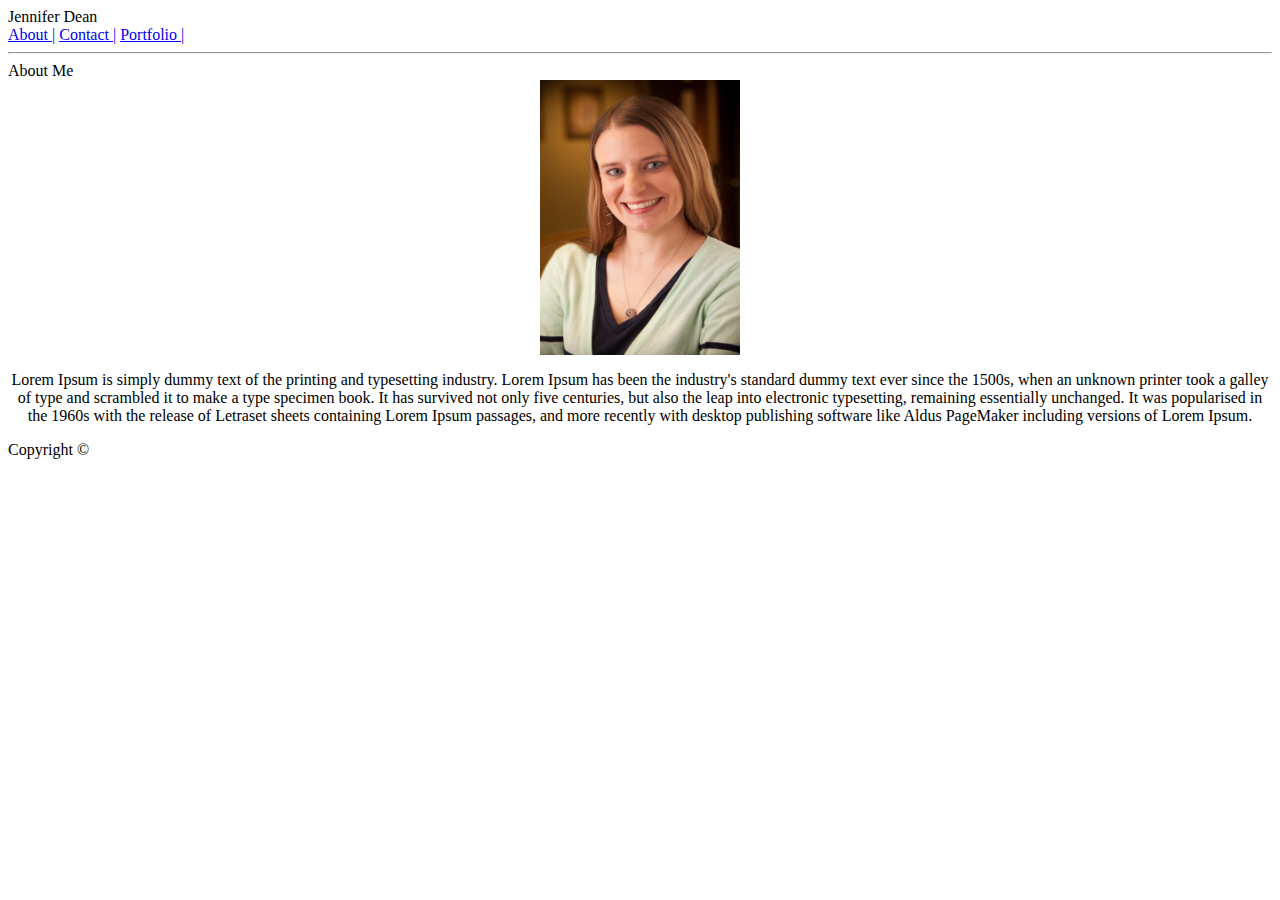
<file: index.html>
<DOCTYPE <!DOCTYPE <!DOCTYPE html>
    <html>

    <head>
        <meta charset="utf-8" />
        <meta http-equiv="X-UA-Compatible" content="IE=edge">
        <title>About Me</title>
        <meta name="viewport" content="width=device-width, initial-scale=1">
        <link rel="stylesheet" href="https://stackpath.bootstrapcdn.com/bootstrap/4.1.1/css/bootstrap.min.css" integrity="sha384-WskhaSGFgHYWDcbwN70/dfYBj47jz9qbsMId/iRN3ewGhXQFZCSftd1LZCfmhktB"
            crossorigin="anonymous">
        <script src="https://code.jquery.com/jquery-3.3.1.slim.min.js" integrity="sha384-q8i/X+965DzO0rT7abK41JStQIAqVgRVzpbzo5smXKp4YfRvH+8abtTE1Pi6jizo"
            crossorigin="anonymous"></script>
        <script src="https://cdnjs.cloudflare.com/ajax/libs/popper.js/1.14.3/umd/popper.min.js" integrity="sha384-ZMP7rVo3mIykV+2+9J3UJ46jBk0WLaUAdn689aCwoqbBJiSnjAK/l8WvCWPIPm49"
            crossorigin="anonymous"></script>
        <script src="https://stackpath.bootstrapcdn.com/bootstrap/4.1.1/js/bootstrap.min.js" integrity="sha384-smHYKdLADwkXOn1EmN1qk/HfnUcbVRZyYmZ4qpPea6sjB/pTJ0euyQp0Mk8ck+5T"
            crossorigin="anonymous"></script>
        <!-- <link rel="stylesheet" type="text/css" href="assets/css/reset.css">
        <link rel="stylesheet" type="text/css" media="screen" href="assets/css/style.css" /> -->

    </head>

    <body>

        <header>
            <nav class="navbar navbar-expand-lg navbar-light bg-light">
                <a class="navbar-brand">Jennifer Dean</a>
                <div class="container">
                    <a href="index.html">About &#124</a>
                    <a href="contact.html">Contact &#124</a>
                    <a href="portfolio.html">Portfolio &#124</a>
                </div>
                <hr id="header-hr">
            </nav>
            
        </header>

        <section>
            <div class="row">

                    
            <div class="col-sm-8 col-sm-offset-2" img class="img-fluid" src="assets/images/concrete_seamless.png" alt="concrete_seamless" style: "width:100%" height="100%">
            <!-- <div class="container2">  -->
                <a id="header2">About Me</a>
            
                
        <div class="col-sm-8 col-sm-offset-2" align="center"><img class="img-fluid" src="assets/images/Jenny Dean1.jpg" alt="Jenny Dean1" width="200px" height="275px" >
        
                <p id="text">
                        Lorem Ipsum is simply dummy text of the printing and typesetting industry. Lorem Ipsum has been the industry's standard dummy
                        text ever since the 1500s, when an unknown printer took a galley of type and scrambled it to make
                        a type specimen book. It has survived not only five centuries, but also the leap into electronic
                        typesetting, remaining essentially unchanged. It was popularised in the 1960s with the release of
                        Letraset sheets containing Lorem Ipsum passages, and more recently with desktop publishing software
                        like Aldus PageMaker including versions of Lorem Ipsum.
                    </p> 
                </div>
                </div>
            </div>
            <!-- </div> -->
        </section>



        <footer>
            <div class="navbar navbar-default navbar-fixed-bottom navbar-dark bg-dark text-center">
                <p class="navbar-text center">Copyright &copy;</p>
            </div>
        </footer>

    </body>

    </html>
</file>
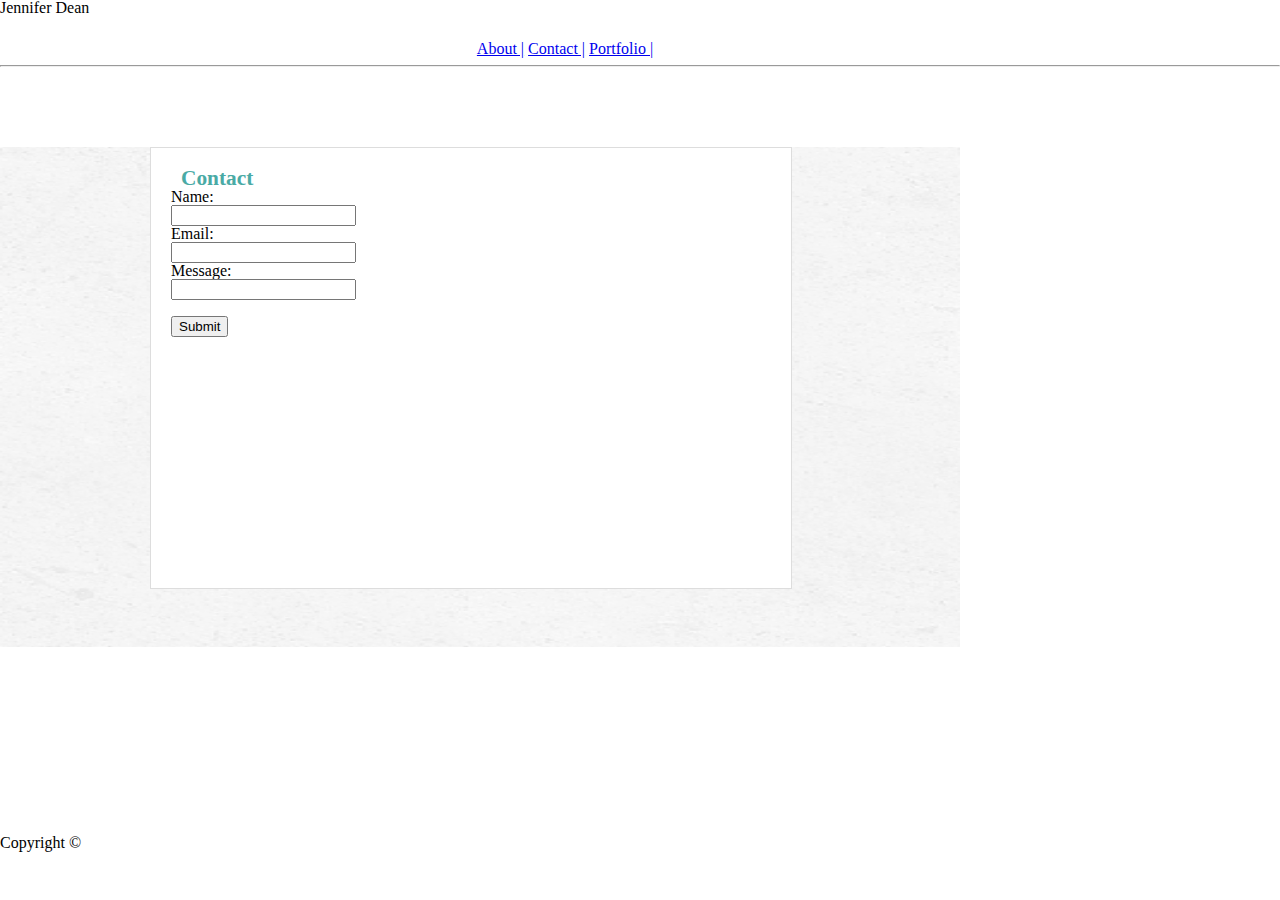
<file: contact.html>
<DOCTYPE <!DOCTYPE <!DOCTYPE html>
    <html>

    <head>
        <meta charset="utf-8" />
        <meta http-equiv="X-UA-Compatible" content="IE=edge">
        <title>Contact</title>
        <meta name="viewport" content="width=device-width, initial-scale=1">
        <link rel="stylesheet" type="text/css" href="assets/css/reset.css">
        <link rel="stylesheet" type="text/css" media="screen" href="assets/css/style.css" />

    </head>

    <body>

        <div class="wrapper">

                <header>
                    <nav class="navbar navbar-expand-lg navbar-light bg-light">
                        <a class="navbar-brand">Jennifer Dean</a>
                        <div class="container">
                            <a href="index.html">About &#124</a>
                            <a href="contact.html">Contact &#124</a>
                            <a href="portfolio.html">Portfolio &#124</a>
                        </div>
                        <hr id="header-hr">
                    </nav>
                
                </header>
        
            <section>
                <img class="background" src="assets/images/concrete_seamless.png" alt="concrete_seamless" style: "width:75%;">
                <div class="container2">
                    <a id="header2">Contact</a>

                    <form>
                        <div class="form-control form-control-sm">
                        Name:
                        <br>
                        <input type="text" name="name">
                        <br> Email:
                        <br>
                        <input type="text" name="email">
                        <br> Message:
                        <br>
                        <input type="text" name="message">
                        <br>
                        <br>

                        <button type="button">Submit</button>
                        </div>
                    </form>
            </section>
            </div>
        <!-- </div> -->

        <footer>
                <div class="navbar navbar-default navbar-fixed-bottom navbar-dark bg-dark text-center">
                    <p class="navbar-text center">Copyright &copy;</p>
                </div>
            </footer>

    </body>

    </html>
</file>
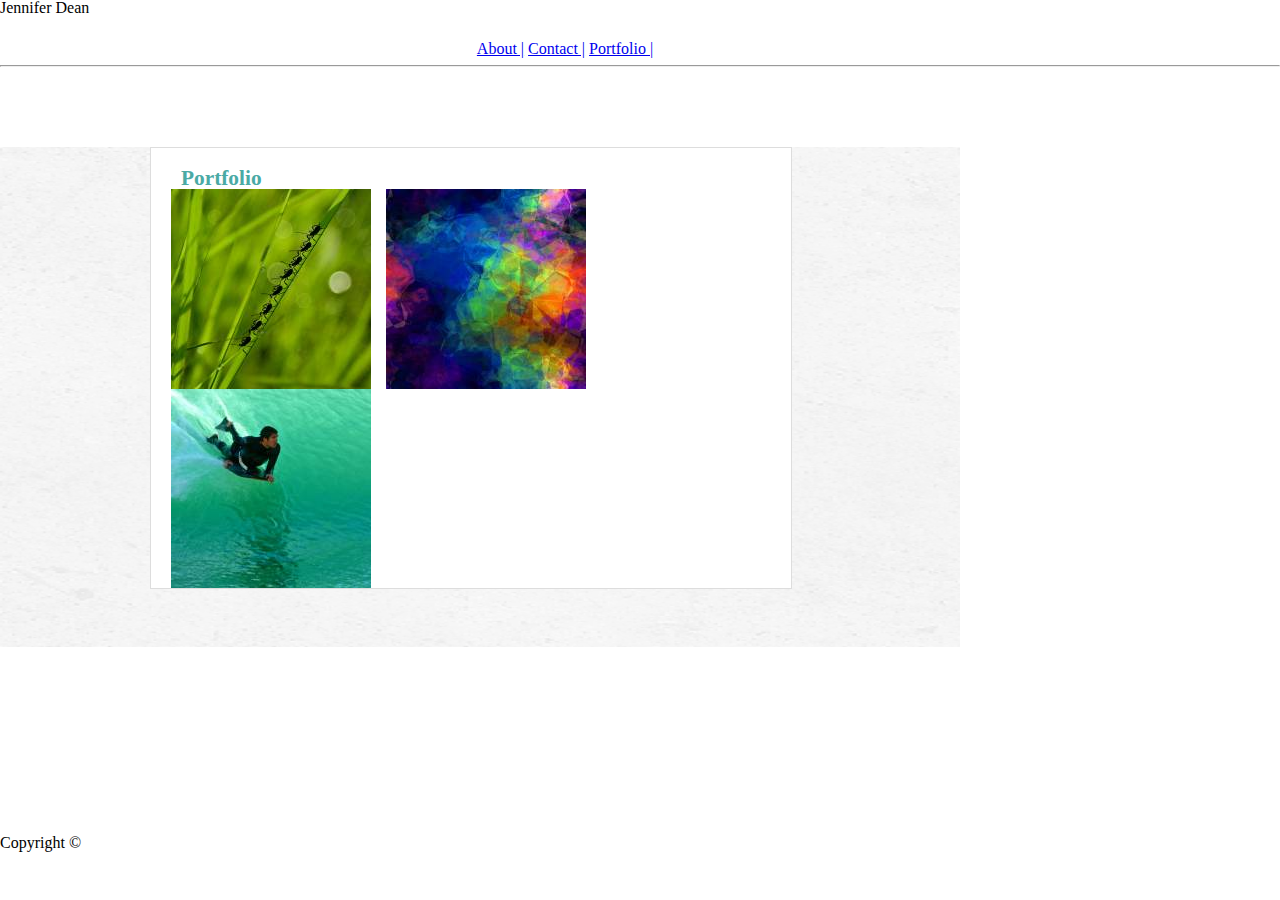
<file: portfolio.html>
<DOCTYPE <!DOCTYPE <!DOCTYPE html>
        <html>
        <head>
            <meta charset="utf-8" />
            <meta http-equiv="X-UA-Compatible" content="IE=edge">
            <title>Portfolio</title>
            <meta name="viewport" content="width=device-width, initial-scale=1">
            <link rel="stylesheet" type="text/css" href="assets/css/reset.css">
            <link rel="stylesheet" type="text/css" media="screen" href="assets/css/style.css" />
            
        </head>

        <body>

            <div class="wrapper">

            <header>
                <nav class="navbar navbar-expand-lg navbar-light bg-light">
                    <a class="navbar-brand">Jennifer Dean</a>
                    <div class="container">
                        <a href="index.html">About &#124</a>
                        <a href="contact.html">Contact &#124</a>
                        <a href="portfolio.html">Portfolio &#124</a>
                    </div>
                        <hr id="header-hr">
                    </nav>         
            </header>
                        
            <section>
                <img class="background" src="assets/images/concrete_seamless.png" alt="concrete_seamless" style:"width:75%;">
                <div class="container2">
                    <a id="header2">Portfolio</a>
            
            <div class="container3">
        <ul>
            <li><img class="img-responsive" src="assets/images/ants.jpg"></img></li>
            <li><img class="img-responsive" src="assets/images/colors.jpg"></img></li>
            <li><img class="img-responsive" src="assets/images/surf.jpg"></img></li>

        </ul>


            </section>
        </div>
    </div> 
<!-- </div> -->

    <footer>
        <div class="navbar navbar-default navbar-fixed-bottom navbar-dark bg-dark text-center">
            <p class="navbar-text center">Copyright &copy;</p>
        </div>
    </footer>
            
        </body>
        </html>
</file>
<file: assets/css/style.css>
navigation{
    color: #cccccc;
    overflow: hidden;
}

.navigation a.logo{
    font-family: Georgia, 'Times New Roman', Times, serif;
    float: left;
    background-color: #4aaaa5;
    color: #ffffff;
    height: 30px;
    width: 200px;
    font-size: 25px;
    font-weight: bold;
    text-align: center;
    overflow: hidden;
    padding: 10px 10px;
    margin: 0px 0px 0px 150px;
}

.container {
    margin: 25px 150px 0px 0px;
    text-align: center;
}
.navigation a{
    float: right;
    padding: 5px;
    color: #cccccc;
    
    /* margin: 0px 150px 0px 0px; */
    /* border-right: 1px solid #cccccc; */
}

.container2{
    width: 600px;
    height: 400px;
    margin: 80px 0px 0px 150px; 
    padding: 20px;
    border: 1px solid #dddddd;
    overflow: hidden;
    position: relative;
    background-color: white;
    z-index: 2;

}

.container2 #header2{
    font-family: Georgia, 'Times New Roman', Times, serif;
    font-weight: bold;
    font-size: 16pt;
    color: #4aaaa5;
    margin: 0px 0px 0px 10px;
}

img{
    float: left;
    padding: 0px 15px 0px 0px;
}

.background{
    width: 960px;
    height: 500px;
    position: absolute;
    z-index: 1;
    opacity: .6;
}

.continer3{
    
    z-index: 3;
}

.container2 .topleft{
    
    /* z-index: 3;
    position: absolute; */
}

.wrapper {
    min-height: 95%;
    margin-bottom: -20px;
    
}

.footer{
    color: white;
    text-align: center;
    height: 50px;
    margin-top: -50px;
    background-color: #666666;
}

.container2 #text {
    color: #777777;

}

#form{
    z-index: 2;
    float: left;
    margin: 50px;
}
</file>
